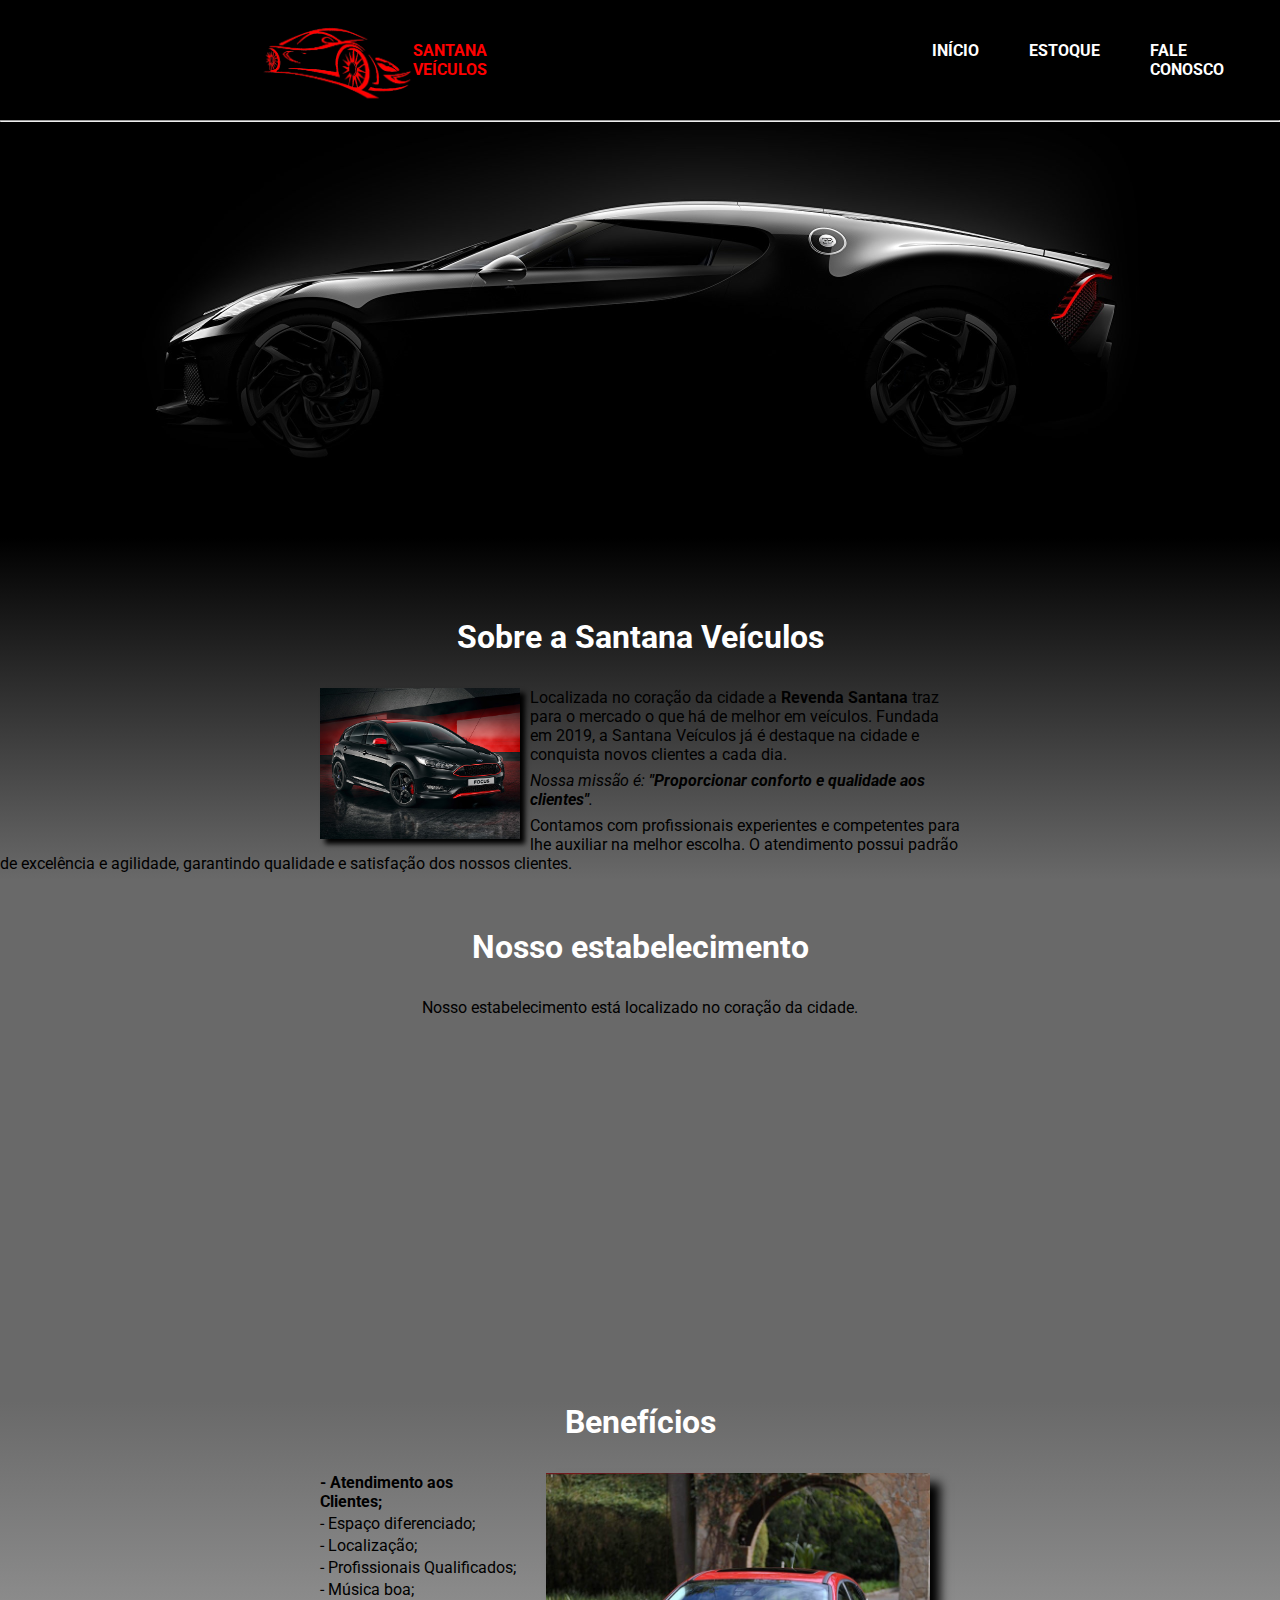
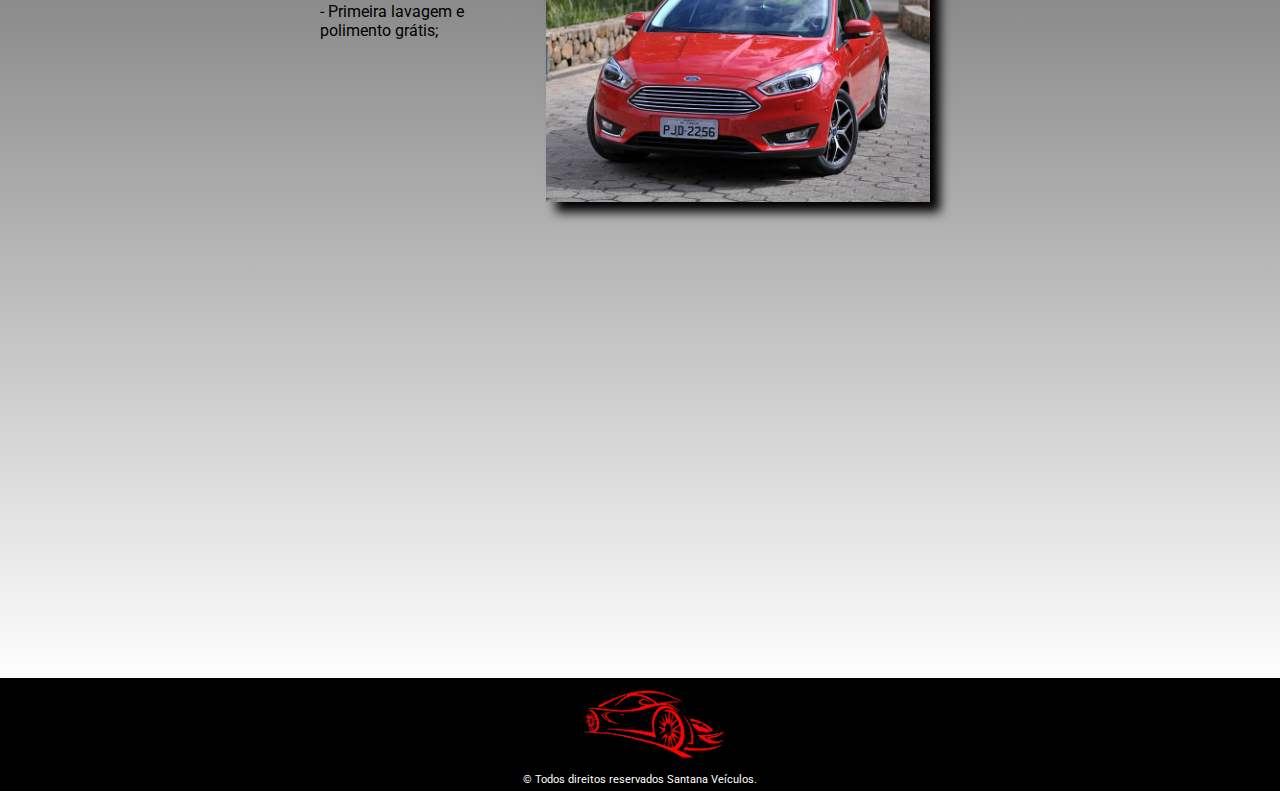
<file: index.html>
<!DOCTYPE html>
<html lang="pt-br">
<head>
    <meta charset="UTF-8">
    <meta http-equiv="X-UA-Compatible" content="IE=edge">
    <meta name="viewport" content="width=device-width, initial-scale=1.0">
    <link rel="shortcut icon" href="img/favicon.ico" type="image/x-icon">
    <link rel="stylesheet" href="style.css">
    <title>Santana Veículos</title>
</head>
<body>
    <!-- Navbar -->
    <navbar id="navbar">
        <div class="navbar-container">
            <img src="img/logo-car.png" alt="Logo red" class="logo">
            <div class="titulo">Santana Veículos</div>
            <ul class="menu-itens">
                <li class="menu-item"><a href="index.html" target="_blank">Início</a></li>
                <li class="menu-item"><a href="estoque.html" target="_blank">Estoque</a></li>
                <li class="menu-item"><a href="contato.html" target="_blank">Fale Conosco</a></li>           
            </ul>
        </div>
    </navbar>
    <hr>

    <!-- Banner -->
    <div id="banner">
        <div class="banner-container">
            <img src="img/banner-car.jpg" alt="Image Car">
        </div>
    </div>

    <!-- Main infos -->
    <main id="conteudo-principal">
    
    <!-- Sobre -->
        <section class="principal">
            <h2 class="titulo-principal">Sobre a Santana Veículos</h2>
            <img src="img/ford-focus.jpg" class="ford-focus" alt="Ford Focus Preto">
            <p>Localizada no coração da cidade a <strong>Revenda Santana</strong> traz para o mercado o que há de melhor em veículos. Fundada em 2019, a Santana Veículos já é destaque na cidade e conquista novos clientes a cada dia.</p>
            <p id="missao"><em>Nossa missão é: <strong>"Proporcionar conforto e qualidade aos clientes"</strong>.</em></p>
            <p>Contamos com profissionais experientes e competentes para lhe auxiliar na melhor escolha. O atendimento possui padrão de excelência e agilidade, garantindo qualidade e satisfação dos nossos clientes.</p>
        </section>
            
    <!-- Mapa -->
        <section class="mapa">
            <h3 class="titulo-principal">Nosso estabelecimento</h3>
            <p>Nosso estabelecimento está localizado no coração da cidade.</p>
            <div class="mapa-conteudo">
                <iframe src="https://www.google.com/maps/embed?pb=!1m18!1m12!1m3!1d3656.4483278365396!2d-46.63466568562861!3d-23.588249068469487!2m3!1f0!2f0!3f0!3m2!1i1024!2i768!4f13.1!3m3!1m2!1s0x94ce5a2b2ed7f3a1%3A0xab35da2f5ca62674!2sCaelum!5e0!3m2!1spt-BR!2sbr!4v1568814489656!5m2!1spt-BR!2sbr" width="100%" height="300" frameborder="0" style="border:0;" allowfullscreen=""" frameborder="0"></iframe>
            </div>
        </section>

    <!-- Benefícios -->
        <section class="beneficios">
            <h3 class  ="titulo-principal">Benefícios</h3>
            <div class="conteudo-beneficios">
                <ul class="lista-beneficios">
                    <li class="itens">Atendimento aos Clientes;</li>
                    <li class="itens">Espaço diferenciado;</li>
                    <li class="itens">Localização;</li>
                    <li class="itens">Profissionais Qualificados;</li>
                    <li class="itens">Música boa;</li>
                    <li class="itens">Primeira lavagem e polimento grátis;</li>
                </ul>
                <img src="img/car-beneficios.jpg" class="imagem-beneficios">
            </div>
            
            <!-- Vídeo -->
            <div class="video">
                <iframe width="700" height="315" src="https://www.youtube.com/embed/ZpdfAWohZhg" frameborder="0" allow="accelerometer; autoplay; encrypted-media; gyroscope; picture-in-picture" allowfullscreen></iframe>
            </div>
        </section>
    </main>

    <!-- Footer -->
    <footer id="footer">
            <img src="img/logo-car.png" alt="Logo">
            <p>&copy Todos direitos reservados <span>Santana Veículos</span>.</p>
    </footer>
</body>
</html>
</file>
<file: style.css>
@import url('https://fonts.googleapis.com/css2?family=Roboto&display=swap');
* {
    margin: 0;
    padding: 0;
}

body {
    font-family: 'Roboto', sans-serif;
}

/* NAVBAR */
#navbar {
    display: flex;
    background-color: rgba(0, 0, 0, 1);
    justify-content: center;
}

#navbar .navbar-container {
    width: 60%;  /* ocupação da largura da página*/
    display: flex;
    align-items: center;
    justify-content: space-between;
    text-transform: uppercase;
    padding: 15px 0;
    ;
}

#navbar .navbar-container .logo {
    height: 90px;
    width: auto;
}

#navbar .navbar-container ul {
    list-style: none;
    display: flex;
    font-weight: bold;
}

#navbar .navbar-container ul li {
    padding: 0 25px;
}

#navbar .navbar-container .menu-itens a {
    text-decoration: none;
    color: white;
    transition: 500ms;
}

#navbar .navbar-container .menu-itens a:hover {
    text-decoration: underline red 5px;
}

#navbar .titulo {
    color: red;
    padding-right: 420px;
    font-weight: bold;
}

/* Banner Carro Preto */
#banner .banner-container {
    width: 100%;
    background-color: #000000;
}

#banner .banner-container img {
    width: 100%;
}

/* Main Conteúdo Principal */
#conteudo-principal .titulo-principal {
	text-align: center;
	font-size: 2em;
    margin-bottom: 1em;
    color: white;
}

#conteudo-principal .principal {
	background: linear-gradient(to bottom, black, #696969);
    padding-top: 80px;
}

#conteudo-principal .principal p {
	padding-bottom: 7px;
    width: 75%;
    color: black;
}

#conteudo-principal .ford-focus {
	width: 200px;
	float: left;
	margin: 0 10px 0 25%;
    box-shadow: 5px 5px 5px black;
    transition: 300ms;
}

#conteudo-principal .ford-focus:hover {
    opacity: 0.6;
    cursor: pointer;
}

/* Mapa */
.mapa {
	padding: 3em 0;
	background:#696969;
}

.mapa p {
	margin: 0 0 2em;
	text-align: center;
}

.mapa-conteudo {
	width: 940px;
	margin: 0 auto;
}

/* Bwenefícios */
.beneficios {
    padding: 0.1em;
    background: linear-gradient(to bottom, #696969, #FEFEFE);
}

.conteudo-beneficios {
	width: 640px;
	margin: 0 auto;
    display: flex;
}

.imagem-beneficios {
    width: 250px;
	float: right;
	margin: auto 30px;
}

.imagem-beneficios {
	width: 60%;
	opacity: 1;
	transition: 400ms;
	box-shadow: 10px 10px 10px 0 #000000;
}

.imagem-beneficios:hover {
	opacity: 0.5;
    cursor: pointer;
}

.itens {
    list-style: none;
    margin-bottom: 3px;
}

.itens:first-child {
	font-weight: bold;
}

.itens:before {
	content: "- ";
}

/* Vídeo */ 
.video {
    display: flex;
    padding: 80px;
    justify-content: center;
}

/* Footer */
#footer {
    background-color: #000000;
    width: 100%;
}

#footer img {
    margin-left: 45%;
    width: 150px;  
}

#footer p {
    color: white;
    text-align: center;
    font-size: 0.7rem;
    padding: 5px;
}

#footer span:hover {
    color: red;
    cursor: pointer;
}
</file>
